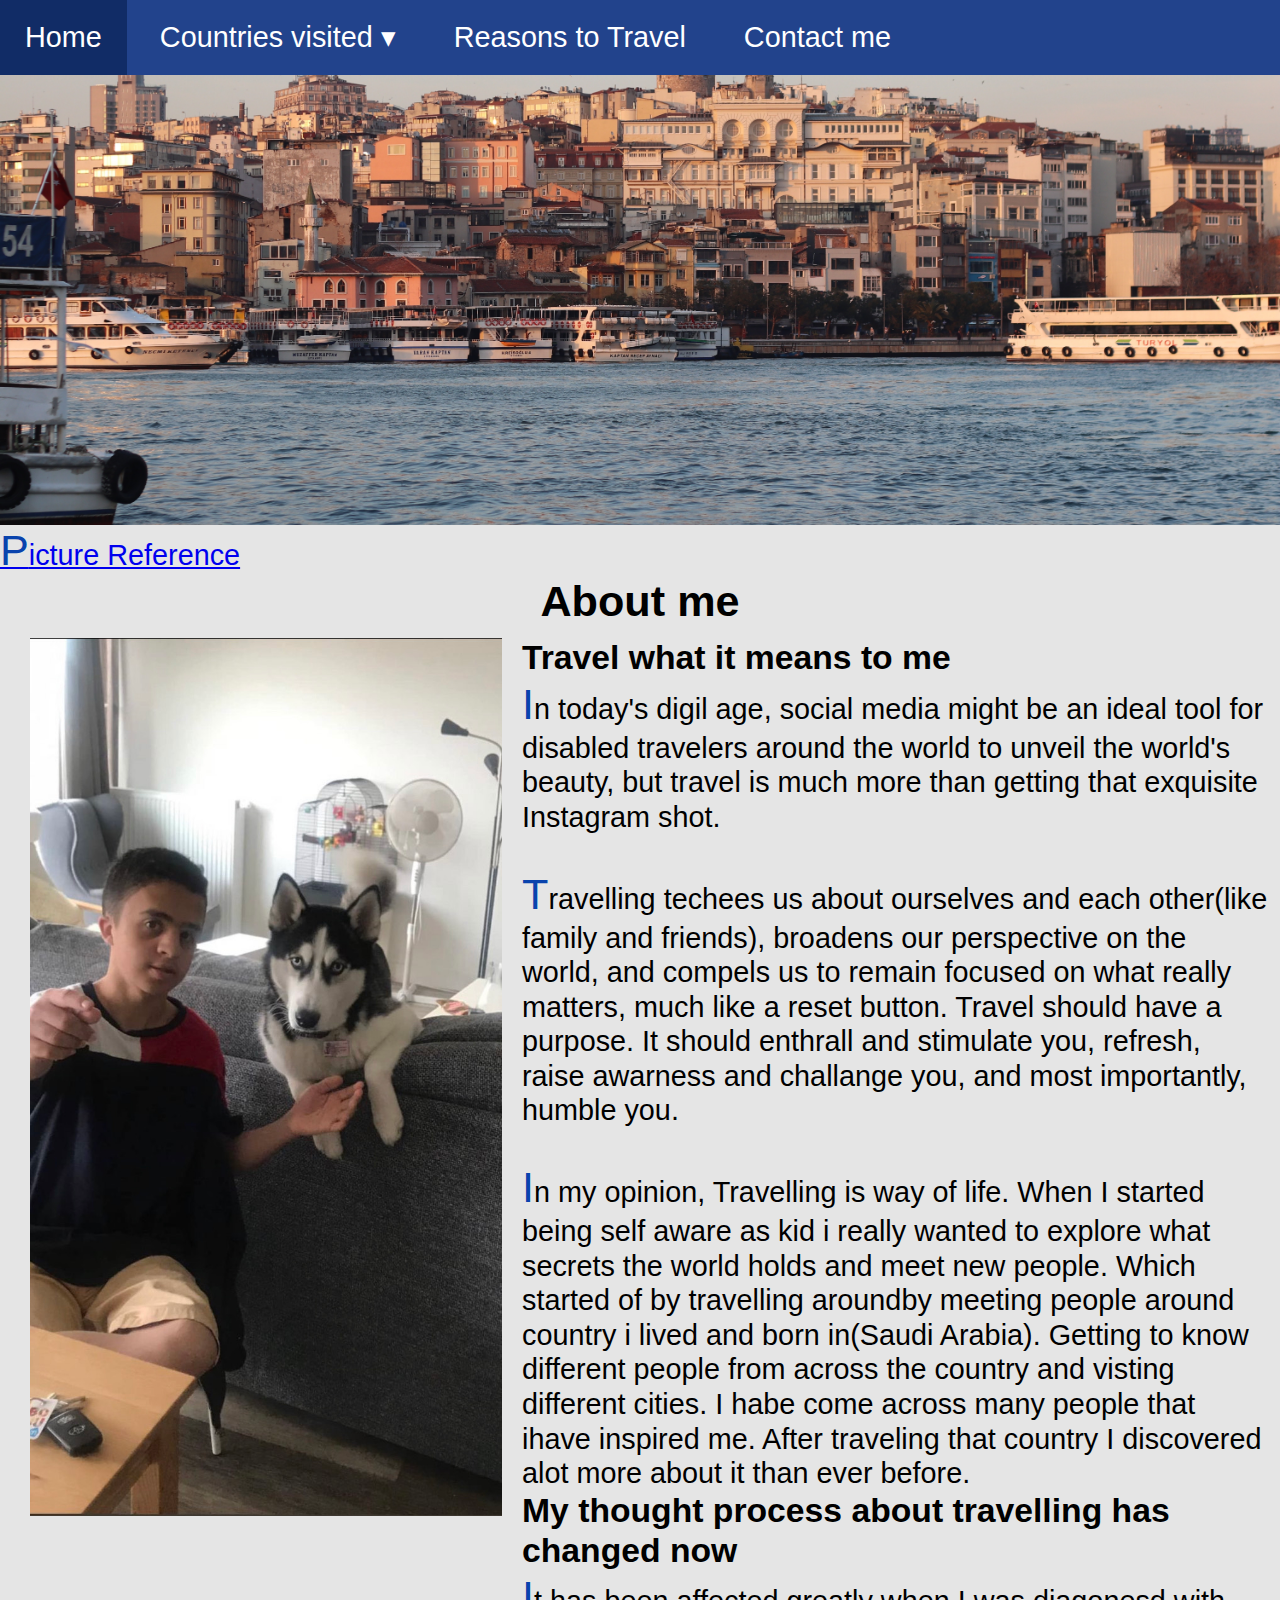
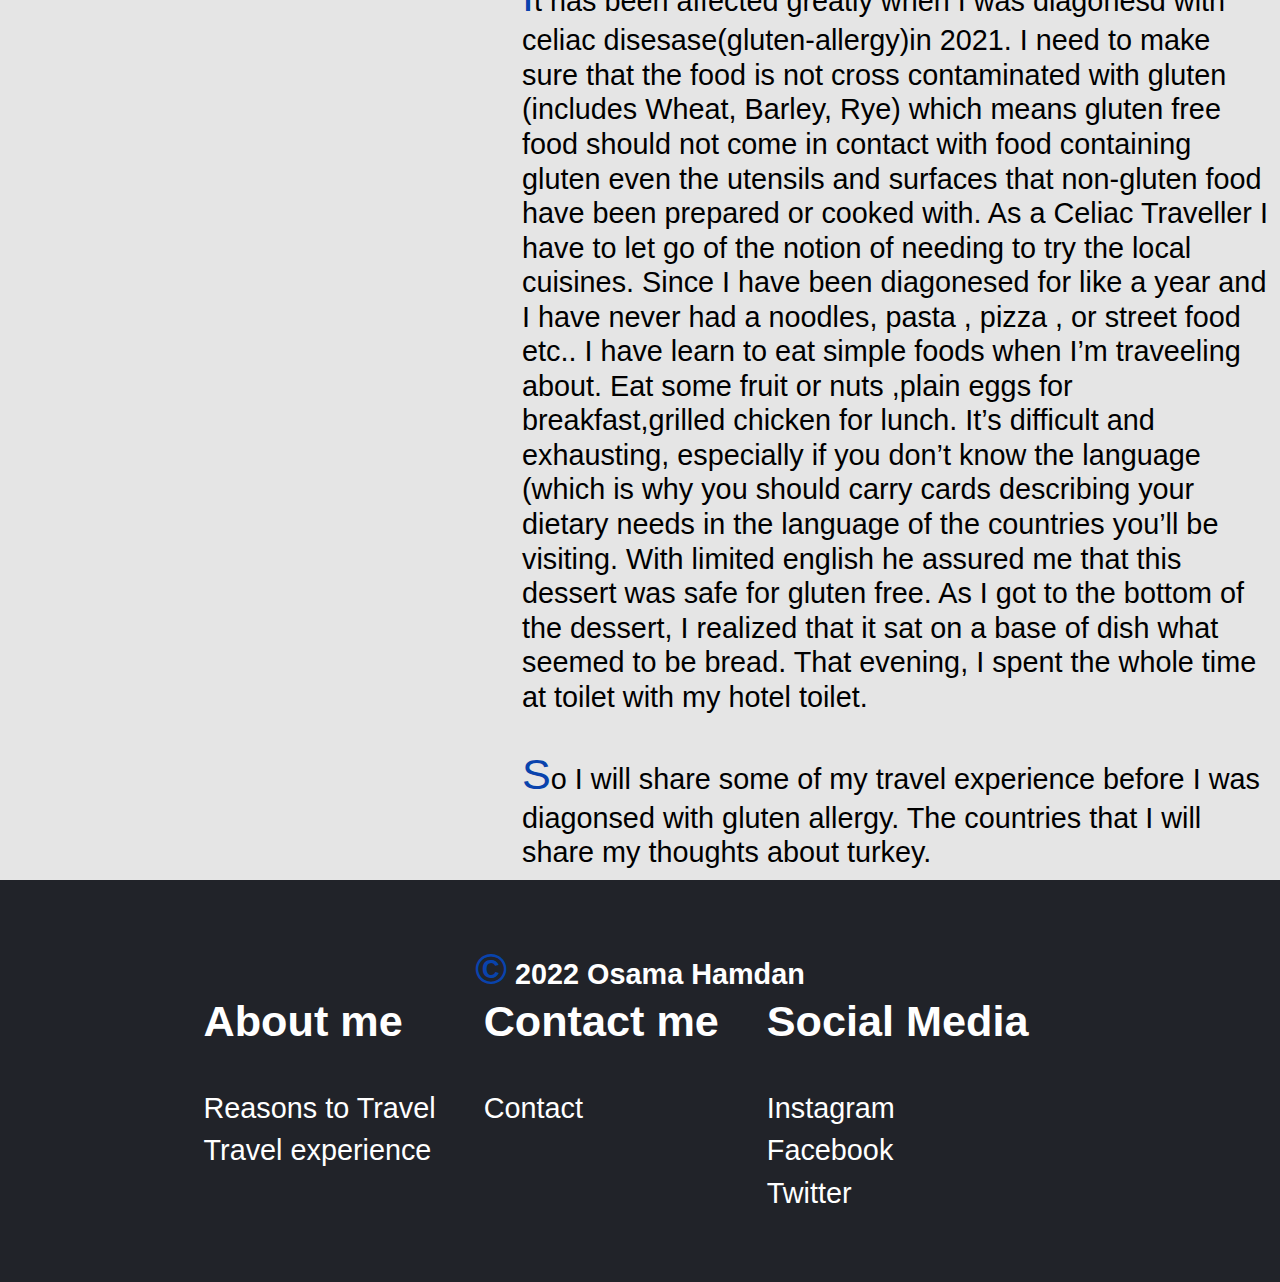
<file: index.html>
<!DOCTYPE html>
<html lang="en" dir="ltr">
<link rel="stylesheet" href="css\Osama.css">
  <head>
    <meta charset="utf-8">
    <meta name="viewport" content="width=device-width, initial-scale=1.0">
    <title>Osama's Journey</title>
  </head>
  <body>
    <div class="container">

      <div class="navbar">
        <ul>
          <li class="active"><a href="index.html"></i>Home</a></li>
          <li>
       <a href="#">Countries visited ▾</a>
       <ul class="dropdown">
        <li><a href="Countries.html">Turkey</a></li>
       </ul>
       </li>
          <li><a href="ReasonsToTravel.html">Reasons to Travel</a></li>
          <li><a href="contact.html"></i>Contact me</a></li>
        </ul>
      </div>
      <section class="Image">
      </div>
      <p><a href="https://www.pexels.com/photo/city-near-body-of-water-2048865/">Picture Reference</a></p>
      <h2 id="me">About me</h2>
    <div class="row">
      <div class="column col-1" style="background-color:#E5E5E5">
        <img src="css\images\OsmWithLoki.jpg" alt="">
      </div>
      <div class="column col-2" style="background-color:#E5E5E5">
        <h3>Travel what it means to me</h3>
        <p>In today's digil age, social media might be an ideal tool for disabled travelers around the world to unveil the world's beauty, but travel is much more than getting that exquisite Instagram shot.</p>
        <br>
          <p>Travelling techees us about ourselves and each other(like family and friends), broadens our perspective on the world, and compels us to remain focused on what really matters, much like a reset button.
        Travel should have a purpose. It should enthrall and stimulate you, refresh, raise awarness and challange you, and most importantly, humble you.</p>
        <br>
      <p>In my opinion, Travelling is way of life. When I started being self aware as kid i really wanted to explore what secrets the world holds and meet new people. Which started of by travelling aroundby meeting people around country i lived and born in(Saudi Arabia).
      Getting to know different people from across the country and visting different cities. I habe come across many people that ihave inspired me. After traveling that country I discovered alot more  about it than ever before.</p>
      <h3>My thought process about travelling has changed now </h3>
      <p>It has been affected greatly when I was diagonesd with celiac disesase(gluten-allergy)in 2021. I need to make sure that the food is not cross contaminated with gluten (includes Wheat, Barley, Rye) which means gluten free food should not come in contact with food containing gluten even the utensils and surfaces that non-gluten food have been prepared or cooked with. As a Celiac Traveller I have to let go of the notion of needing to try the local cuisines. Since I have been diagonesed for like a year and I have never had  a noodles, pasta , pizza , or street food etc.. I have learn to eat simple foods when I’m traveeling about. Eat some fruit or nuts ,plain eggs for breakfast,grilled chicken for lunch. It’s difficult and exhausting, especially if you don’t know the language (which is why you should carry cards describing your dietary needs in the language of the countries you’ll be visiting. With limited english he assured me that this dessert was safe for gluten free. As I got to the bottom of the dessert, I realized that it sat on a base of  dish what seemed to be  bread. That evening, I spent the whole time at toilet with my hotel toilet.
      </p>
      <br>
      <p>So I will share some of my travel experience before I was diagonsed with gluten allergy. The countries that I will share my thoughts about  turkey.</p>
      </div>
    </div>
</section>
  </body>
  <footer>
    <div class="footer-container">
      <p id="Copyright">© 2022 Osama Hamdan</p>
<div class="footer">
<div class="footer-heading footer-1">
<h2>About me</h2>
<a href="ReasonsToTravel.html">Reasons to Travel</a>
<a href="Countries.html">Travel experience</a>
</div>
<div class="footer-heading footer-2">
<h2>Contact me</h2>
<a href="contact.html">Contact</a>
</div>
<div class="footer-heading footer-3">
<h2>Social Media</h2>
<a href="https://www.instagram.com/kidakteer/">Instagram</a>
<a href="https://www.facebook.com/">Facebook</a>
<a href="https://twitter.com/home">Twitter</a>
</div>
</div>
</div>
  </footer>
</html>
</file>
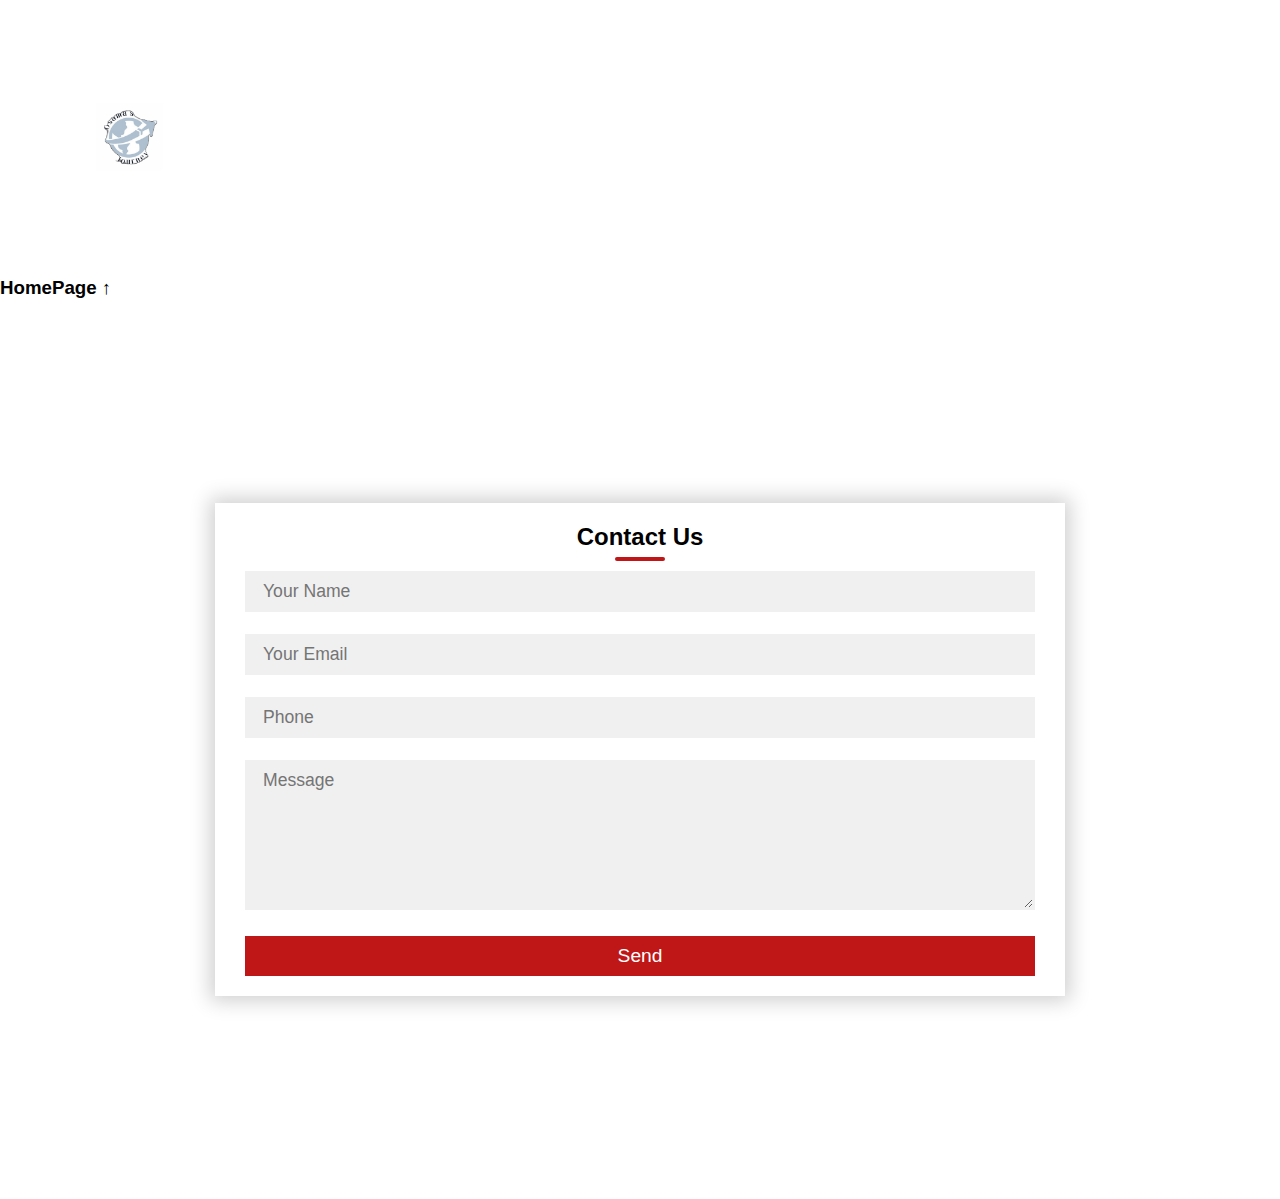
<file: contact.html>
<!DOCTYPE html>
<html>
<head>
	<title>Contact me</title>
	<link rel="stylesheet" type="text/css" href=".\css\contact.css">
	<meta name="viewport" content="width=device-width,initial-scale=1.0">
</head>
<div class="HomePage">
<a href="index.html"><img src=".\css\images\logo.png" alt="Home Link" width="20%" class="homepage"></a>
<h3>HomePage ↑</h3>
</div>
<body>
	<div class="container">
		<div class="contact-box">
			<div class="image">
			</div>
			<div class="idk">
				<h2>Contact Us</h2>
				<input type="text" class="nothing" placeholder="Your Name">
				<input type="text" class="nothing" placeholder="Your Email">
				<input type="text" class="nothing" placeholder="Phone">
				<textarea placeholder="Message" class="nothing"></textarea>
				<a href="mailto:osmhamsa@gmail.com"><button class="btn">Send</button></a>
			</div>
		</div>
	</div>
</body>
</html>
</file>
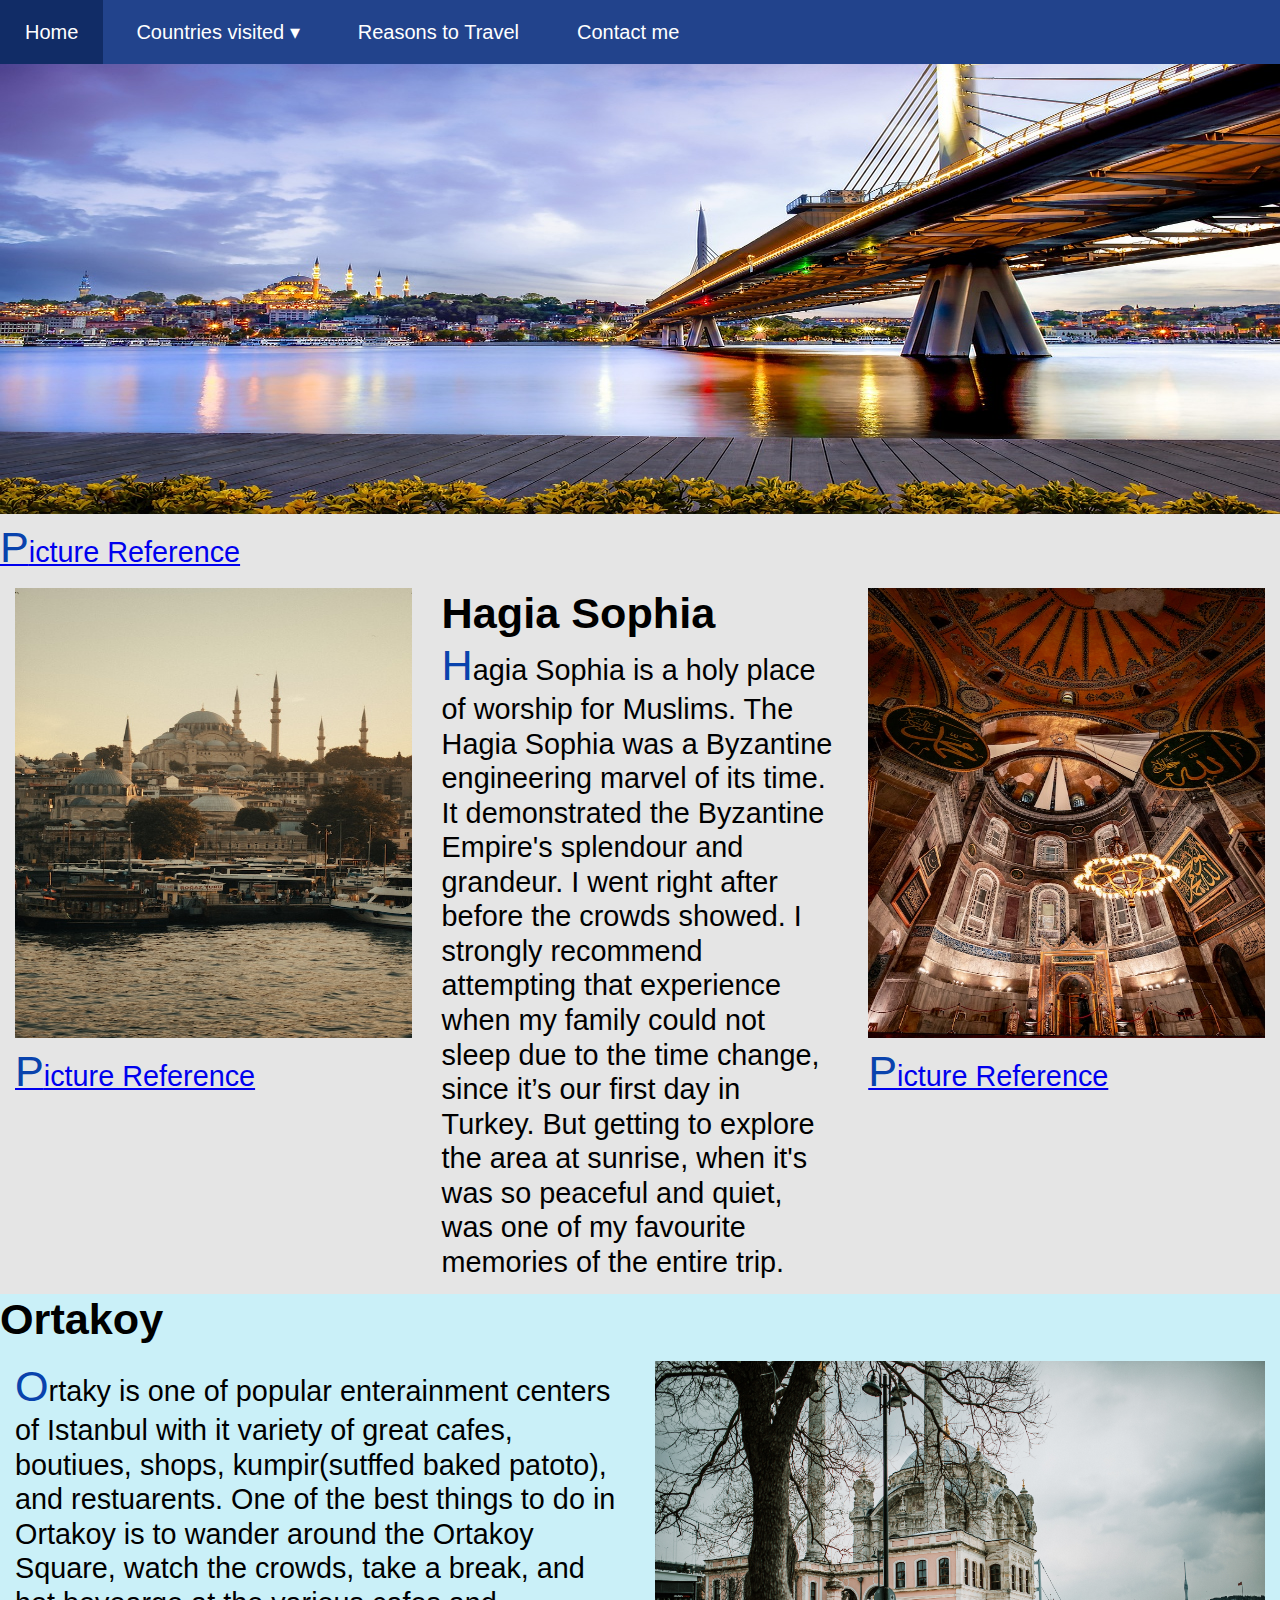
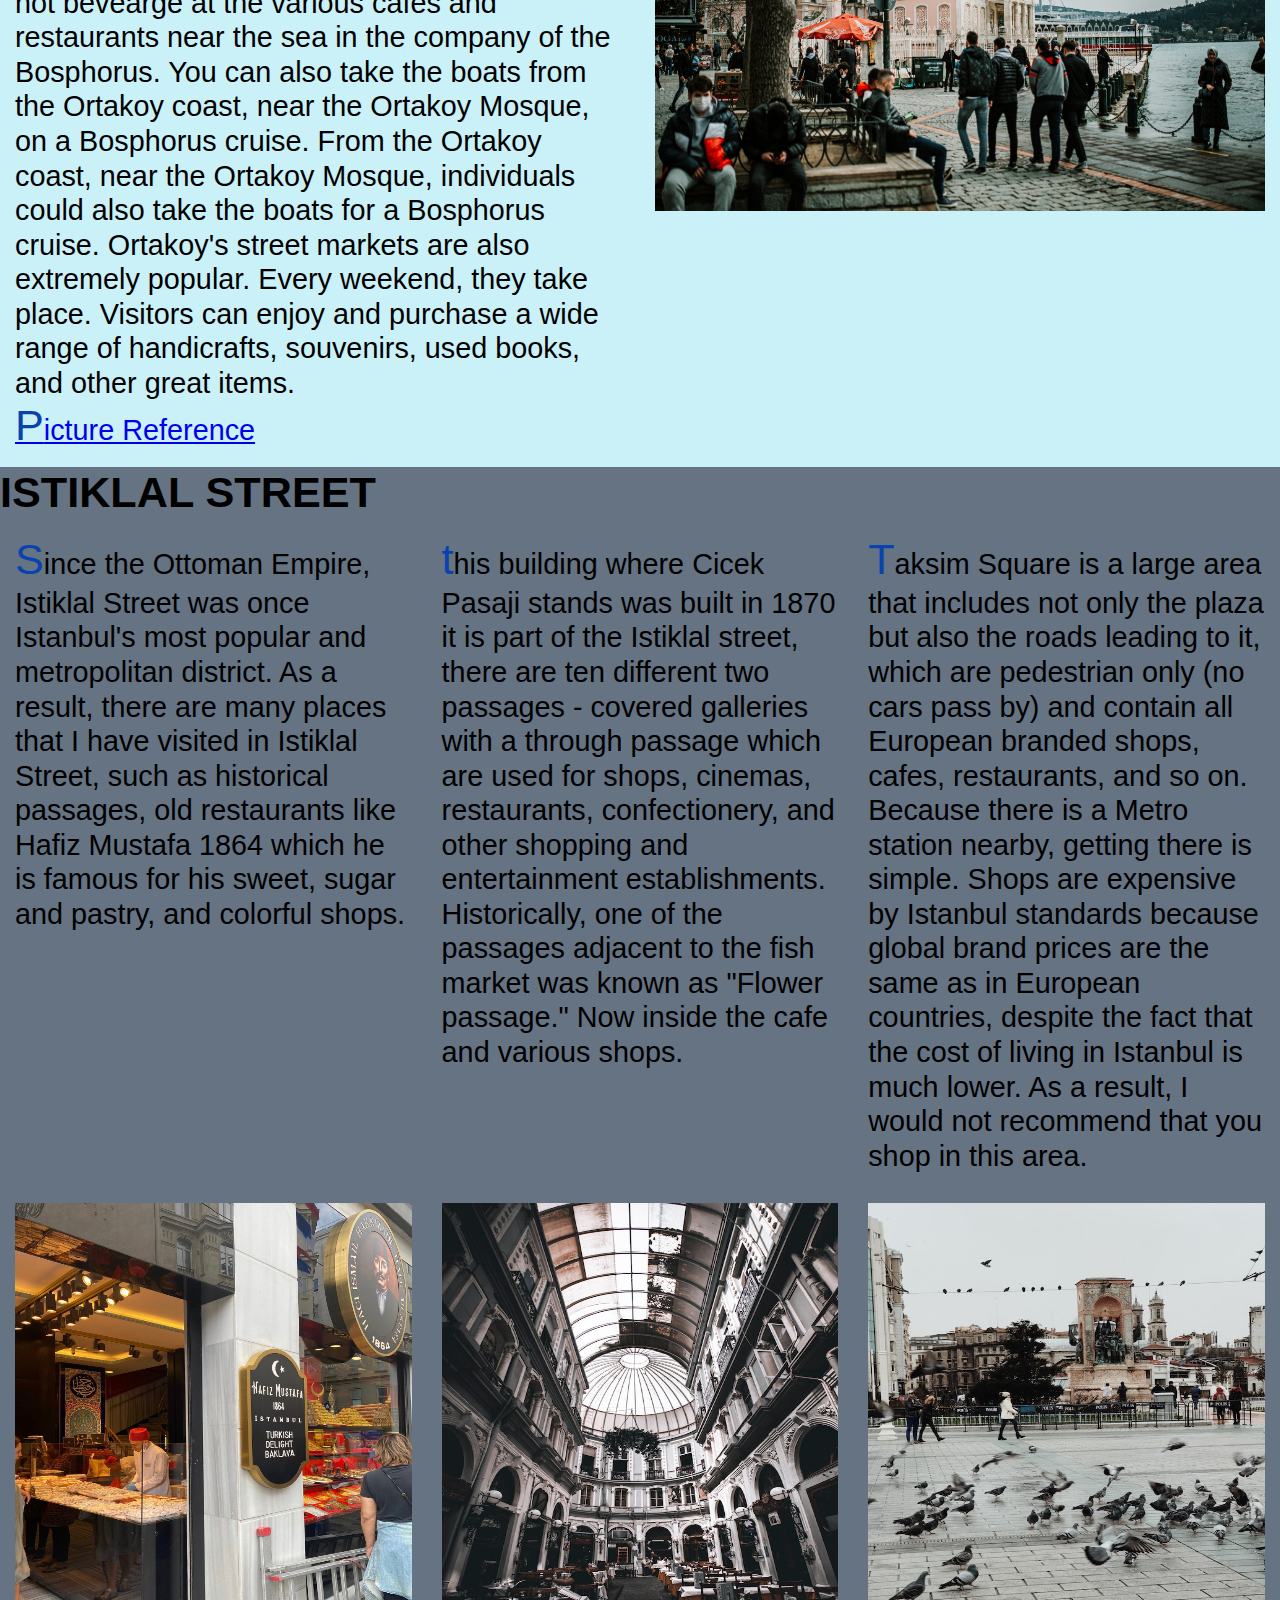
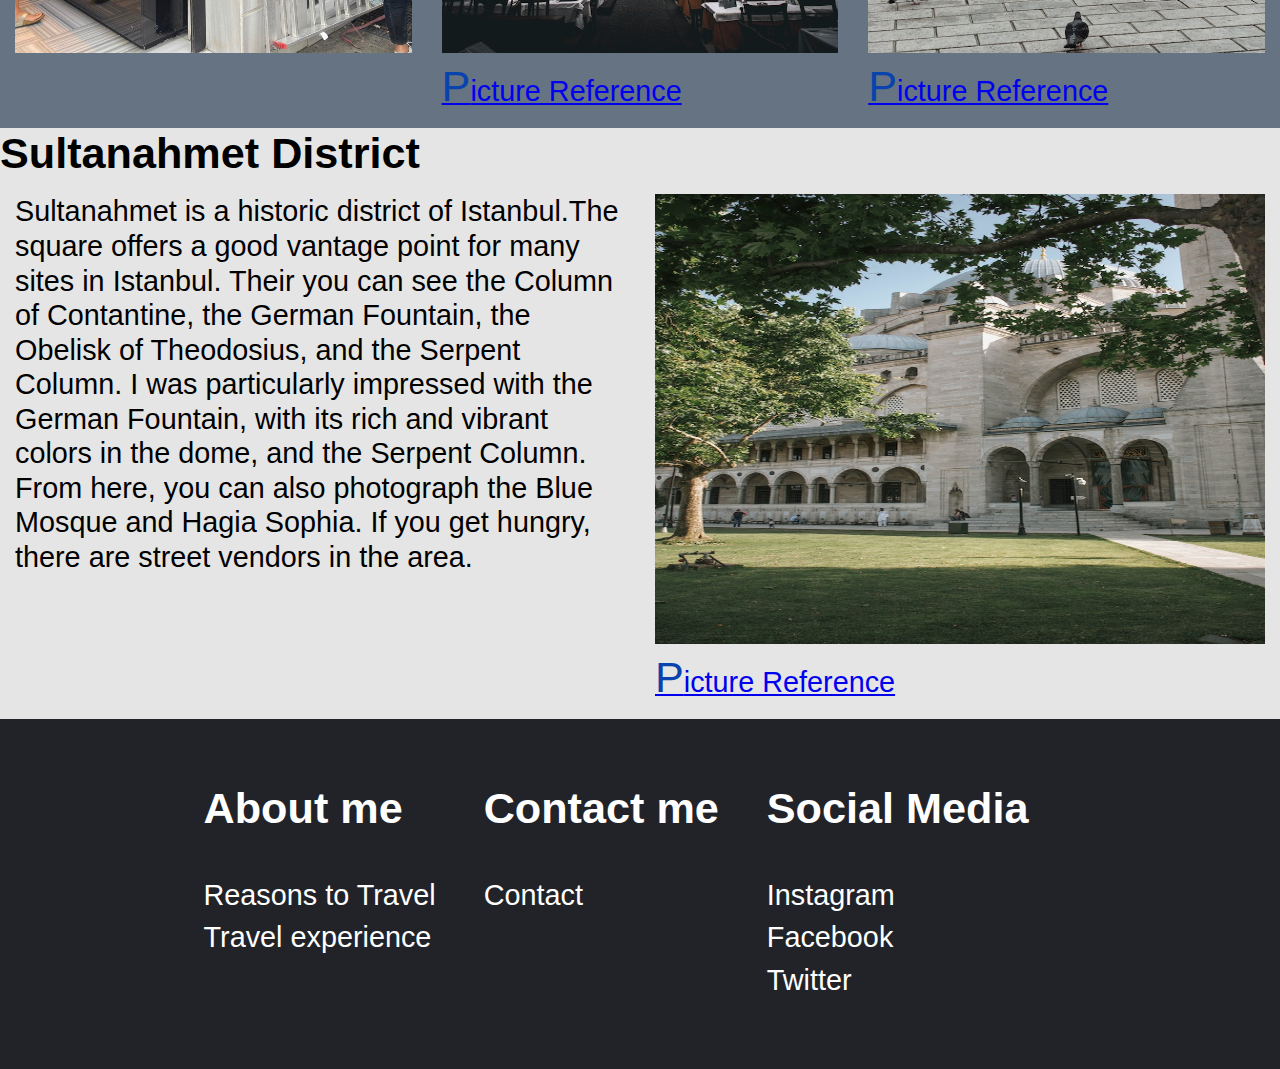
<file: Countries.html>
<!DOCTYPE html>
<html lang="en" dir="ltr">
<link rel="stylesheet" href=".\css\Turkey.css">
  <head>
    <meta charset="utf-8">
    <meta name="viewport" content="width=device-width, initial-scale=1.0">
    <title>Countries Visited Turkey</title>
  </head>

  <body>
    <div class="container">
      <div class="navbar">
        <ul>
          <li class="active"><a href="index.html"></i>Home</a></li>
          <li>
       <a href="#">Countries visited ▾</a>
       <ul class="dropdown">
        <li><a href="Countries.html">Turkey</a></li>
       </ul>
       </li>
          <li><a href="ReasonsToTravel.html">Reasons to Travel</a></li>
          <li><a href="contact.html">Contact me</a></li>
        </ul>
      </div>
      </div>
<div class="container">
  <img class="full" src="css\images\istanbul-gfdf23c222_1280.jpg" alt="bosphorus bridge">
  <p><a href="https://pixabay.com/photos/istanbul-bridge-city-river-water-4785964/">Picture Reference</a></p>
<div class="column col1">
  <img src=".\css\images\pexels-sami-aksu-14083297 (2).jpg" alt="picture outside of the mosque">
  <p><a href="https://www.pexels.com/photo/hagia-sophia-over-eminonu-in-istanbul-14083297/">Picture Reference</a></p>
  </div>
  <div class="column col2">
    <h2>Hagia Sophia</h2>
  <p>Hagia Sophia is a holy place of worship for Muslims. The Hagia Sophia was a Byzantine engineering marvel of its time. It demonstrated the Byzantine Empire's splendour and grandeur. I went right after before the crowds showed. I strongly recommend  attempting that experience when my family could not sleep due to the time change, since it’s our first day in Turkey. But getting to explore the area at sunrise, when it's  was so peaceful and quiet, was one of my favourite memories of the entire trip.</p>
    </div>
  <div class="column col3">
    <img src=".\css\images\aya sophie.jpg" alt="Inside the mosque">
    <p><a href="https://www.pexels.com/photo/interior-of-grand-mosque-hagia-sophia-in-istanbul-turkey-11745579/">Picture Reference</a></p>
  </div>
  </div>

<section class="cyan">
  <div class="container">
<div class="column">
  <h2>Ortakoy</h2>

  <div class="column col11">
    <p>Ortaky is one of popular enterainment centers of Istanbul with it variety of great cafes, boutiues, shops, kumpir(sutffed baked patoto), and restuarents.
One of the best things to do in Ortakoy is to wander around the Ortakoy Square, watch the crowds, take a break, and hot bevearge at the various cafes and restaurants near the sea in the company of the Bosphorus. You can also take the boats from the Ortakoy coast, near the Ortakoy Mosque, on a Bosphorus cruise. From the Ortakoy coast, near the Ortakoy Mosque, individuals could also take the boats for a Bosphorus cruise.
Ortakoy's street markets are also extremely popular. Every weekend, they take place. Visitors can enjoy and purchase a wide range of handicrafts, souvenirs, used books, and other great items.
  <p><a href="https://www.pexels.com/photo/people-walking-on-square-near-old-famous-mosque-in-cloudy-day-7542152/">Picture Reference</a></p>
</p>
</div>
<div class="column col22">
<img src="css\images\pexels-ali-khalil-7542152.jpg" alt="ortakye Square">
</div>
</div>
</div>
</section>

<section class="Granitegrey">
  <div class="container">
    <h2>ISTIKLAL STREET</h2>
    <div class="column col1">
    <p>Since the Ottoman Empire, Istiklal Street was once Istanbul's most popular and metropolitan district. As a result, there are many places that I have visited in Istiklal Street, such as historical passages, old restaurants like Hafiz Mustafa 1864 which he is  famous for his sweet, sugar and pastry, and colorful shops.</p>
      </div>
      <div class="column col2">
        <p>this building where Cicek Pasaji stands was built in 1870 it is part of the  Istiklal street, there are ten different two passages - covered galleries with a through passage which are used for shops, cinemas, restaurants, confectionery, and other shopping and entertainment establishments. Historically, one of the passages adjacent to the fish market was known as "Flower passage." Now inside the cafe and various shops.</p>
      </div>
<div class="column col3">
  <p>Taksim Square is a large area that includes not only the plaza but also the roads leading to it, which are pedestrian only (no cars pass by) and contain all European branded shops, cafes, restaurants, and so on.
Because there is a Metro station nearby, getting there is simple. Shops are expensive by Istanbul standards because global brand prices are the same as in European countries, despite the fact that the cost of living in Istanbul is much lower. As a result, I would not recommend that you shop in this area.</p>
</div>
    </div>
</section>
<aside class="images">
  <div class="container">
    <div class="column col1">
      <img src=".\css\images\IMG_2335.jpg" alt=" hafiz Mustafa">
    </div>
    <div class="column col2">
      <img src="css\images\pexels-zafer-erdoğan-9000172.jpg" alt="">
      <p><a href="https://www.pexels.com/photo/interior-of-a-historic-building-with-cafe-9000167/">Picture Reference</a></p>
    </div>
    <div class="column col3">
      <img src="css\images\pexels-fatima-7396168.jpg" alt="Taksim Square">
      <p><a href="https://www.pexels.com/photo/a-group-of-pigeons-on-pavement-7396168/">Picture Reference</a></p>
    </div>
  </div>
</aside>

<section>
  <div class="container">
  <h2>Sultanahmet District</h2>
  <div class="column col11">
    Sultanahmet is a historic district of Istanbul.The square offers a good vantage point for many sites in Istanbul. Their you can see the Column of Contantine, the German Fountain, the Obelisk of Theodosius, and the Serpent Column. I was particularly impressed with the German Fountain, with its rich and vibrant colors in the dome, and the Serpent Column. From here, you can also photograph the Blue Mosque and Hagia Sophia. If you get hungry, there are street vendors in the area.
  </div>
  <div class="column col22">
    <img src="css\images\pexels-ahmet-polat-9325914.jpg" alt="sultanahmet">
    <p><a href="https://www.pexels.com/photo/lawn-near-sultanahmet-cami-9325914/">Picture Reference</a></p>
  </div>
  </div>
</section>

<footer>
  <div class="footer-container">
<div class="footer">
<div class="footer-heading footer-1">
<h2>About me</h2>
<a href="ReasonsToTravel.html">Reasons to Travel</a>
<a href="Countries.html">Travel experience</a>

</div>
<div class="footer-heading footer-2">
<h2>Contact me</h2>
<a href="contact.html">Contact</a>
</div>
<div class="footer-heading footer-3">
<h2>Social Media</h2>
<a href="https://www.instagram.com/kidakteer/">Instagram</a>
<a href="https://www.facebook.com/">Facebook</a>
<a href="https://twitter.com/home">Twitter</a>
</div>
</div>
</div>
</footer>

  </body>
</html>
</file>
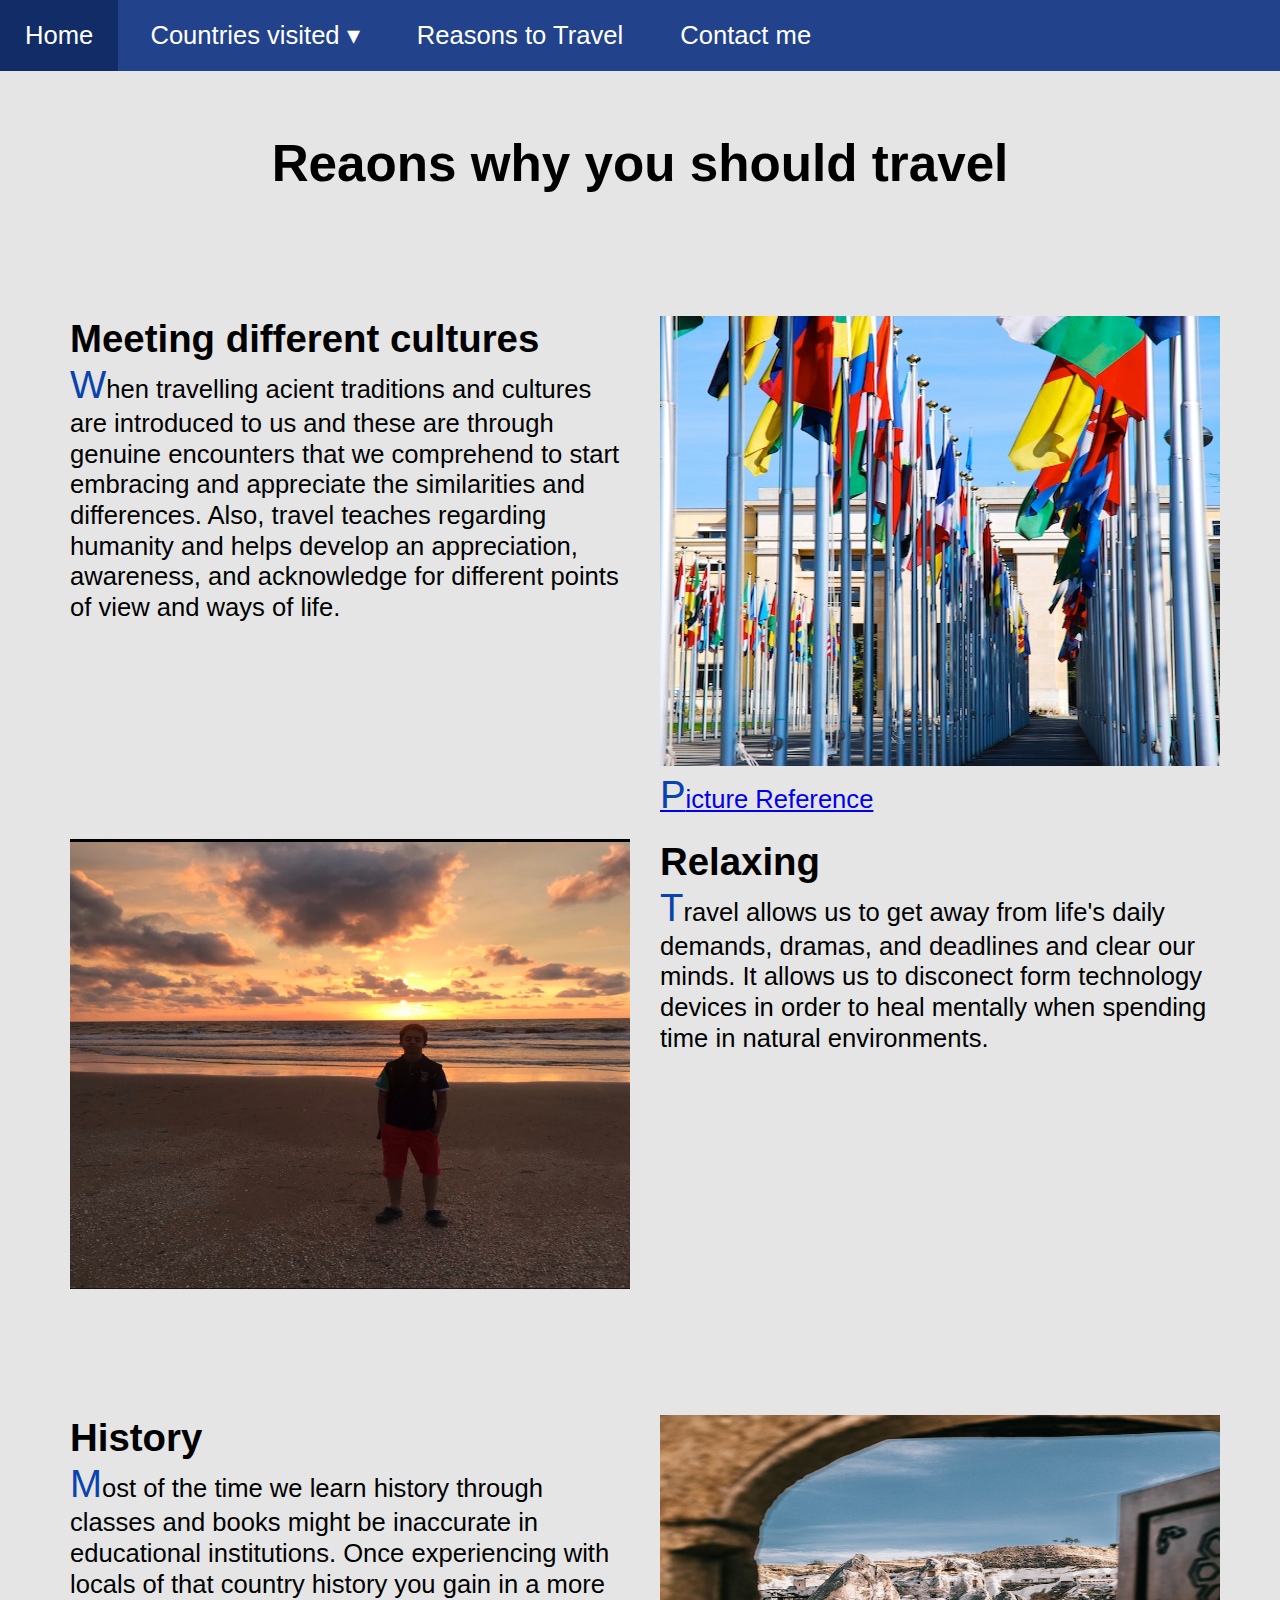
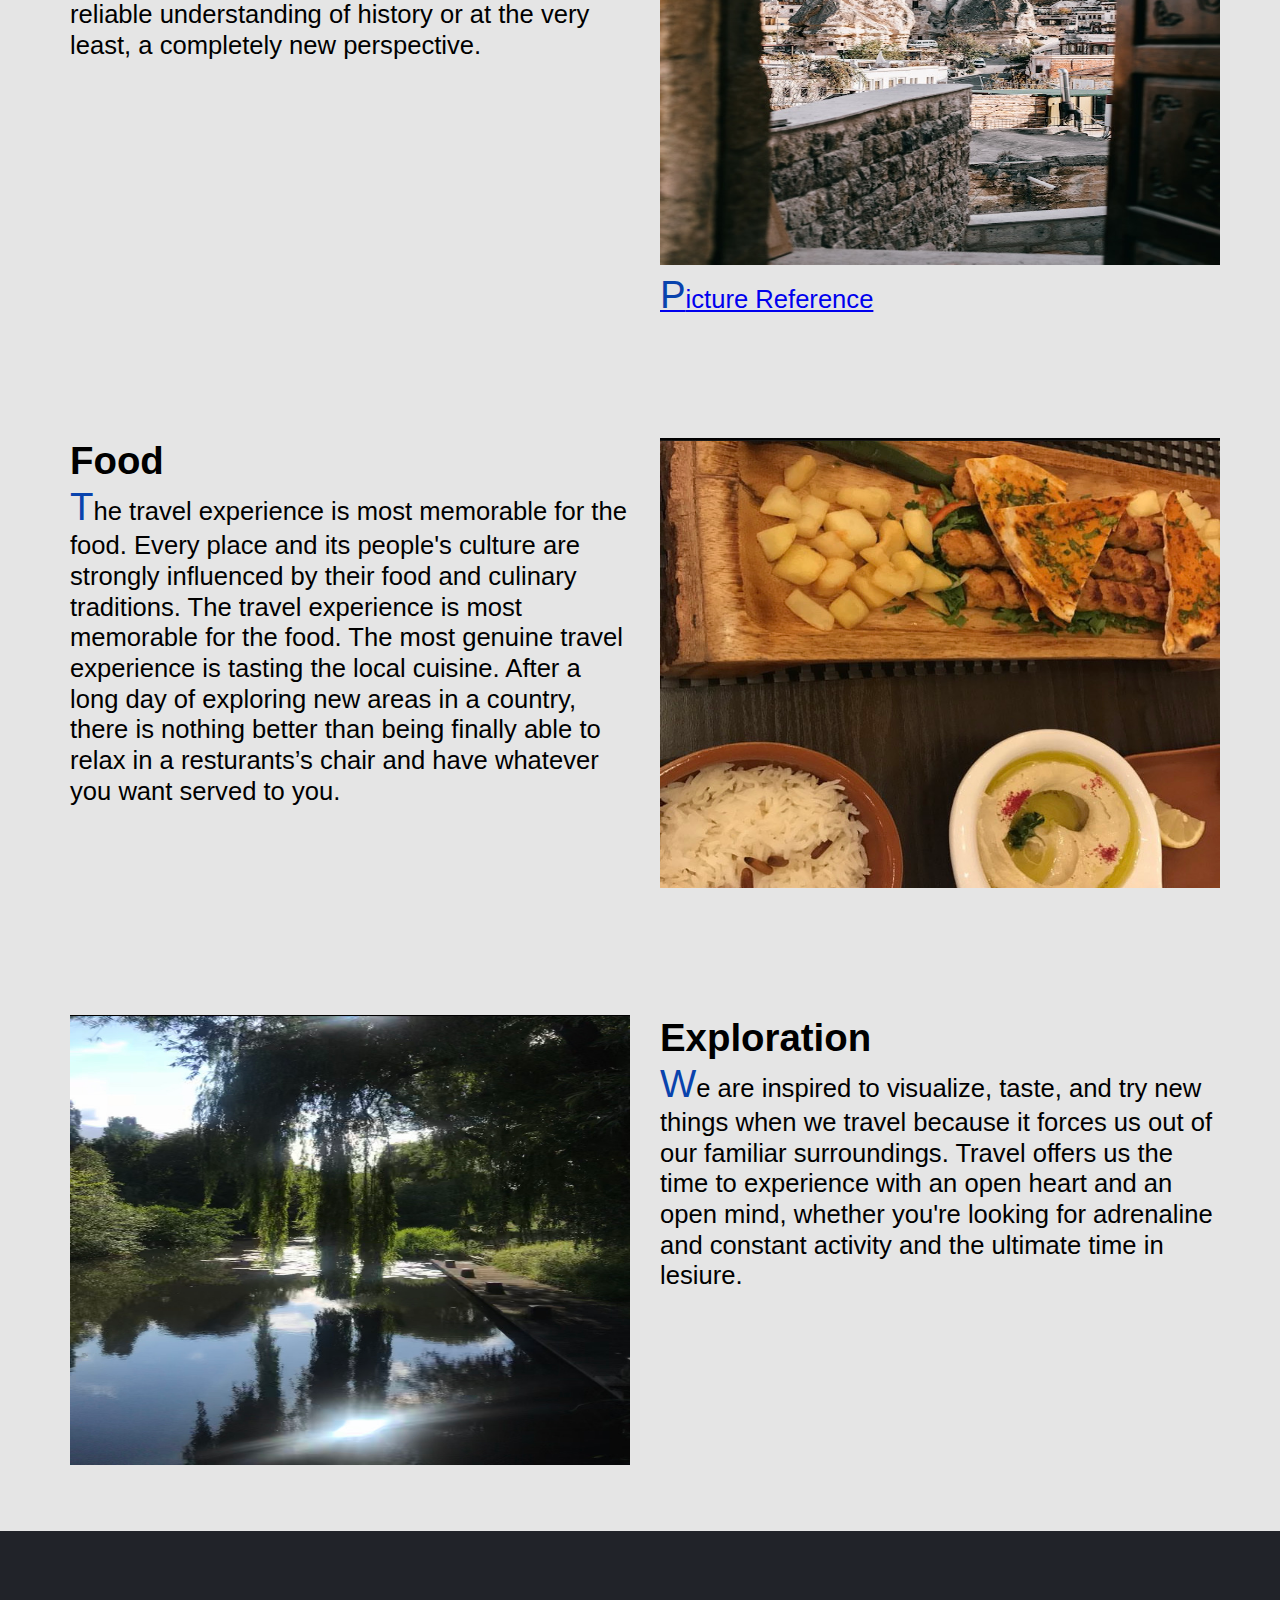
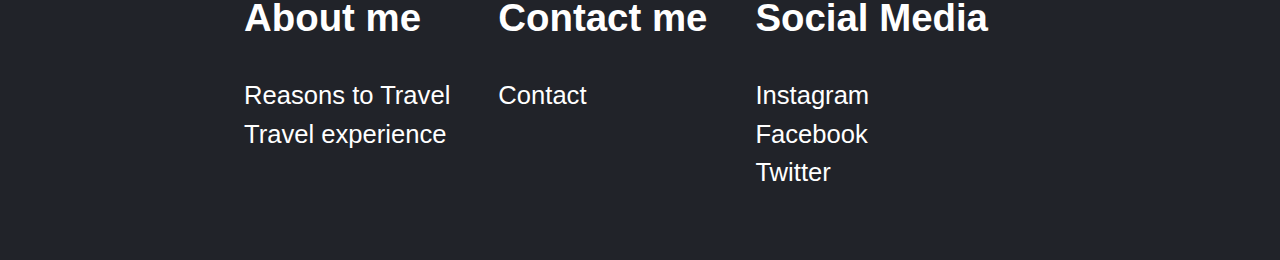
<file: ReasonsToTravel.html>
<!DOCTYPE html>
<html lang="en" dir="ltr">
<link rel="stylesheet" href="css\Reasons.css">
  <head>
    <meta charset="utf-8">
    <meta name="viewport" content="width=device-width, initial-scale=1.0">
    <title>Osama's Journey</title>
  </head>
  <body>
    <div class="container">
      <div class="navbar">
        <ul>
          <li class="active"><a href="index.html">Home</a></li>
          <li>
            <a href="#">Countries visited ▾</a>
            <ul class="dropdown">
             <li><a href="Countries.html">Turkey</a></li>
            </ul>
            </li>
          <li><a href="ReasonsToTravel.html">Reasons to Travel</a></li>
          <li><a href="contact.html"></i>Contact me</a></li>
        </ul>
      </div>
      </div>
      <section class="Reasons">
        <div id="middle"><h1>Reaons why you should travel</h1></div></section>
        <section>
    <div class="content">
      <div class="column1 col11">
      <h2>Meeting different cultures</h2>
      <p>When travelling acient traditions and cultures are introduced to us and these are through genuine encounters that we comprehend to start embracing and appreciate the similarities and differences. Also, travel teaches regarding humanity and helps develop an appreciation, awareness, and acknowledge for different points of view and ways of life.</p>
      </div>
      <div class="column2 col22">
        <img src=".\css\images\united-nations-flags-1207353.jpg" alt="bunch of different flags">
        <p><a href="https://www.freeimages.com/photo/united-nations-flags-1207353">Picture Reference</a></p>
      </div>
    </div>
    </section>
<br>

<section>
<div class="content2">
  <div class="column1 col111">
    <img src=".\css\images\IMG_2330.jpg" alt="osama relaxing">
  </div>
  <div class="column2 col222">
    <h2>Relaxing</h2>
    <p>Travel allows us to get away from life's daily demands, dramas, and deadlines and clear our minds. It allows us to disconect form technology devices in order  to heal mentally when spending time in natural environments.</p>
  </div>
</div>
</section>

<section>
<div class="content3">
  <div class="column col1">
    <h2>History</h2>
    <p>Most of the time we learn history through classes and books might be inaccurate in  educational institutions. Once experiencing with locals of that country history you gain  in a more  reliable understanding of  history or at the very least, a completely new perspective.</p>
  </div>

  <div class="column col2">
    <img src="css\images\pexels-meruyert-gonullu-6243674.jpg" alt="shist">
    <p><a href="https://www.pexels.com/photo/cityscape-of-medieval-european-town-among-rocky-formations-6243674/">Picture Reference</a></p>
  </div>
</div>
</section>

<section>
<div class="content4">
  <div class="column col1">
    <h2>Food</h2>
    <p>The travel experience is most memorable for the food. Every place and its people's culture are strongly influenced by their food and culinary traditions. The travel experience is most memorable for the food. The most genuine travel experience is tasting the local cuisine. After a long day of exploring new areas in a country, there is nothing better than being finally able to relax in a resturants’s chair and have whatever you want served to you.</p>
  </div>
  <div class="column col2">
    <img src=".\css\images\IMG_2332.jpg" alt="djbjsbfjbsdf">
  </div>
</div>
</section>

<section>
<div class="content5">
  <div class="column col1">
<img src=".\css\images\IMG_2336.jpg" alt="kida">
  </div>
  <div class="column col2">
    <h2>Exploration</h2>
    <p>We are inspired to visualize, taste, and try new things when we travel because it forces us out of our familiar surroundings. Travel offers us the time to experience with an open heart and an open mind, whether you're looking for adrenaline and constant activity and the ultimate time in lesiure.</p>
  </div>
</div>
</section>
<footer>
  <div class="footer-container">
<div class="footer">
<div class="footer-heading footer-1">
<h2>About me</h2>
<a href="ReasonsToTravel.html">Reasons to Travel</a>
<a href="Countries.html">Travel experience</a>

</div>
<div class="footer-heading footer-2">
<h2>Contact me</h2>
<a href="contact.html">Contact</a>
</div>
<div class="footer-heading footer-3">
<h2>Social Media</h2>
<a href="https://www.instagram.com/kidakteer/">Instagram</a>
<a href="https://www.facebook.com/">Facebook</a>
<a href="https://twitter.com/home">Twitter</a>
</div>
</div>
</div>
</footer>
    </body>
    </html>
</file>
